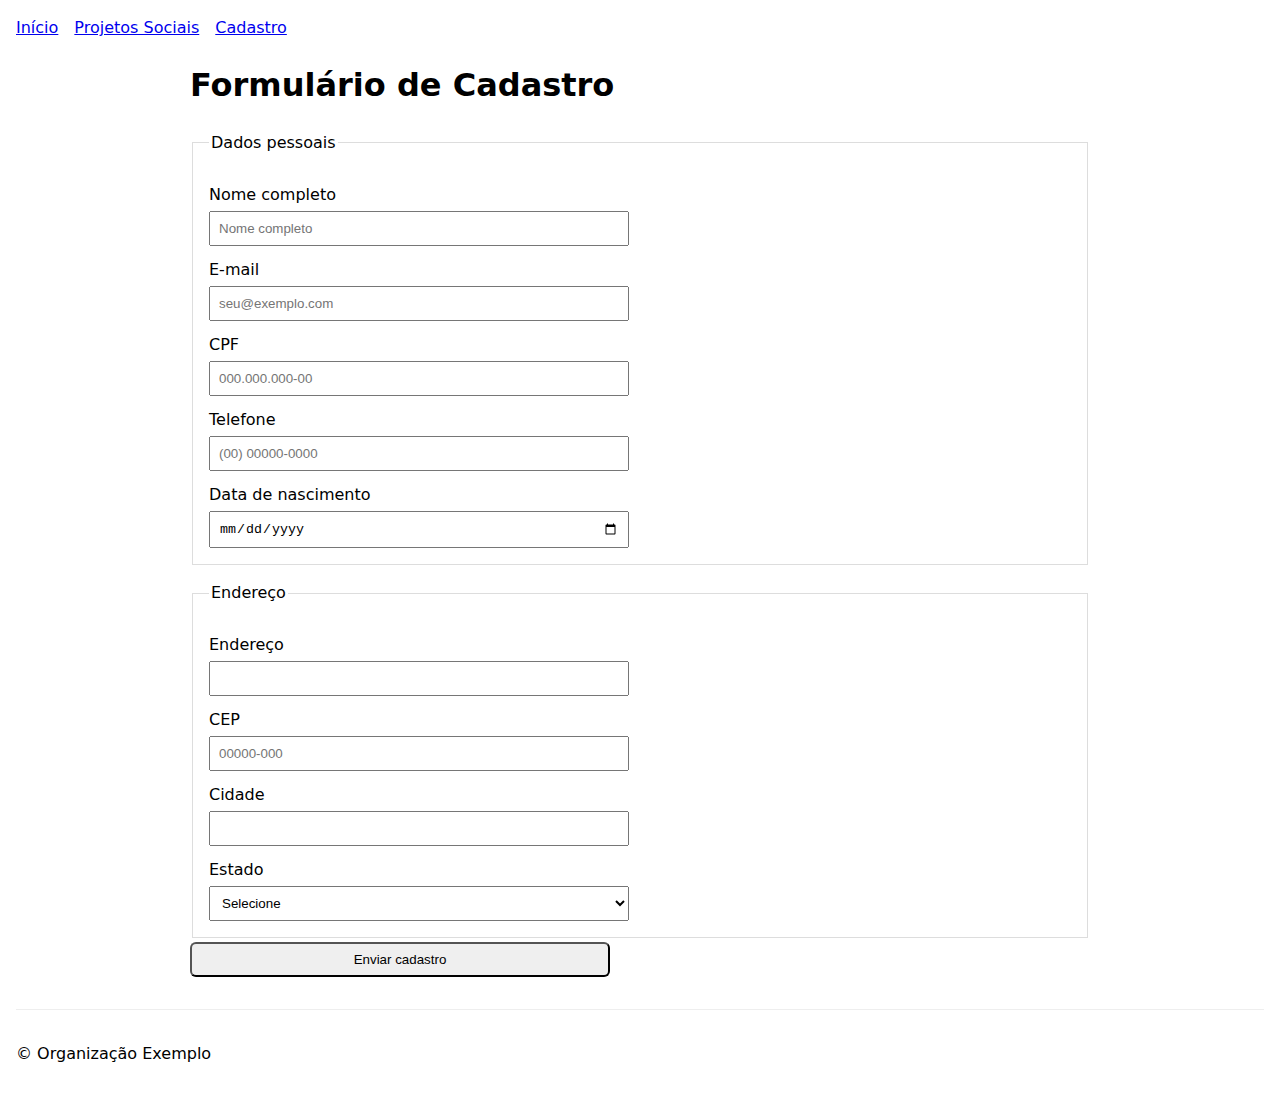
<file: cadastro.html>
<!doctype html>
<html lang="pt-BR">
<head>
  <meta charset="utf-8">
  <meta name="viewport" content="width=device-width,initial-scale=1">
  <title>Cadastro — Organização Exemplo</title>
  <link rel="stylesheet" href="css/style.css">
</head>
<body>
  <header>
    <nav aria-label="Navegação principal">
      <a href="index.html">Início</a>
      <a href="projetos.html">Projetos Sociais</a>
      <a href="cadastro.html">Cadastro</a>
    </nav>
  </header>

  <main>
    <h1>Formulário de Cadastro</h1>

    <form id="form-cadastro" action="#" method="post" novalidate>
      <fieldset>
        <legend>Dados pessoais</legend>

        <label for="nome">Nome completo</label>
        <input id="nome" name="nome" type="text" required minlength="3" maxlength="100" placeholder="Nome completo">

        <label for="email">E-mail</label>
        <input id="email" name="email" type="email" required placeholder="seu@exemplo.com">

        <label for="cpf">CPF</label>
        <input id="cpf" name="cpf" type="text" inputmode="numeric" required pattern="\d{3}\.\d{3}\.\d{3}-\d{2}" placeholder="000.000.000-00" maxlength="14">

        <label for="telefone">Telefone</label>
        <input id="telefone" name="telefone" type="tel" inputmode="tel" required placeholder="(00) 00000-0000" maxlength="15">

        <label for="nascimento">Data de nascimento</label>
        <input id="nascimento" name="nascimento" type="date" required>
      </fieldset>

      <fieldset>
        <legend>Endereço</legend>

        <label for="endereco">Endereço</label>
        <input id="endereco" name="endereco" type="text" required>

        <label for="cep">CEP</label>
        <input id="cep" name="cep" type="text" inputmode="numeric" required pattern="\d{5}-?\d{3}" placeholder="00000-000" maxlength="9">

        <label for="cidade">Cidade</label>
        <input id="cidade" name="cidade" type="text" required>

        <label for="estado">Estado</label>
        <select id="estado" name="estado" required>
          <option value="">Selecione</option>
          <option value="SP">São Paulo</option>
          <option value="RJ">Rio de Janeiro</option>
          <option value="MG">Minas Gerais</option>
        </select>
      </fieldset>

      <button type="submit">Enviar cadastro</button>
    </form>

    <script src="js/masks.js"></script>
    <script>
      document.getElementById('form-cadastro').addEventListener('submit', function(e){
        if(!this.checkValidity()){
          e.preventDefault();
          this.reportValidity();
        } else {
          e.preventDefault();
          alert('Cadastro enviado (simulação).');
        }
      });
    </script>
  </main>

  <footer>
    <p>© Organização Exemplo</p>
  </footer>
</body>
</html>
</file>
<file: css/style.css>
*{box-sizing:border-box}
body{font-family:system-ui,-apple-system,Segoe UI,Roboto,Arial,Helvetica,sans-serif;line-height:1.5;margin:0;padding:1rem}
header nav{display:flex;gap:1rem;align-items:center}
nav ul{list-style:none;padding:0;margin:0;display:flex;gap:1rem}
main{max-width:900px;margin:1rem auto}
label{display:block;margin-top:0.75rem}
input,select,button{display:block;padding:0.5rem;margin-top:0.25rem;width:100%;max-width:420px}
fieldset{border:1px solid #ddd;padding:1rem;margin-top:1rem}
button{cursor:pointer;border-radius:6px}
figure{margin:1rem 0}
footer{margin-top:2rem;border-top:1px solid #eee;padding-top:1rem}
</file>
